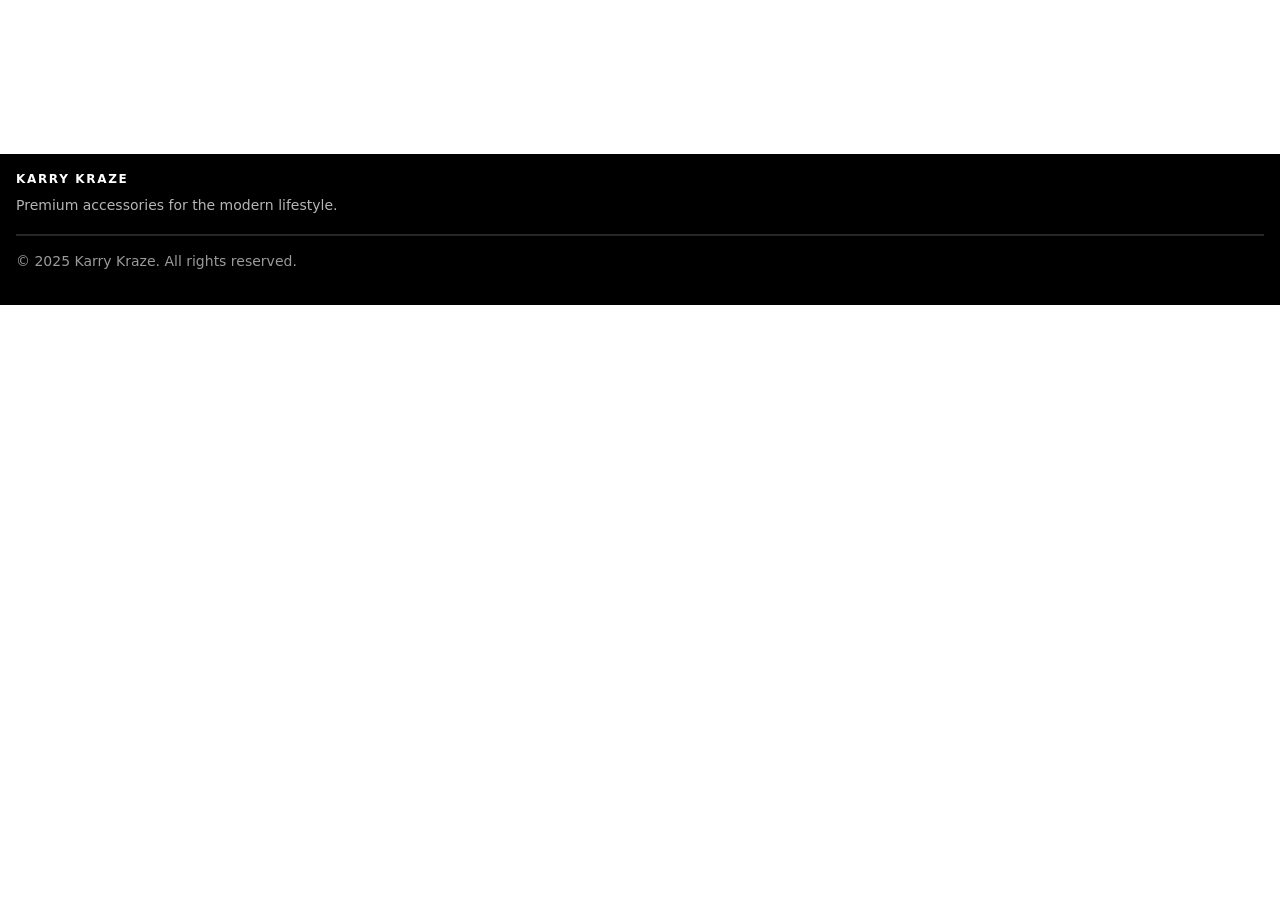
<file: index.html>
<!DOCTYPE html>
<html lang="en">
<head>
  <meta charset="UTF-8" />
  <meta name="viewport" content="width=device-width, initial-scale=1.0" />
  <title>KARRY KRAZE — Home</title>

<!-- Global theme -->
<link rel="stylesheet" href="./css/theme/base.css">
<link rel="stylesheet" href="./css/theme/components.css">

<!-- Navbar -->
<link rel="stylesheet" href="./css/components/navbar.css">

<!-- Page-specific -->
<link rel="stylesheet" href="./css/pages/index.css">
<link rel="stylesheet" href="./css/components/productCardBase.css">
<link rel="stylesheet" href="./css/components/productCardHome.css">
<link rel="stylesheet" href="./css/components/productCard99c.css">

<!-- ... -->

<script type="module" src="./js/home/index.js"></script>



</head>

<body class="kk-page kk-home">

  <!-- ✅ NAVBAR INSERT MOUNT (DO NOT REMOVE) -->
  <div id="kkNavbarMount"></div>

  <!-- =========================
       HERO / PROMO BANNER
       (Dynamic via promotions table later)
  ========================== -->
  <!-- HOME BANNER INSERT -->
<header class="kk-container">
  <div id="homeBannerMount"></div>
</header>



  <!-- =========================
       HOME CATALOG SECTION
       Categories (chips) + 10 products
  ========================== -->
<!-- ✅ HOME CATALOG INSERT MOUNT -->
<div id="kkHomeCatalogMount"></div>
<div id="kkHome99CentMount"></div>
<div id="kkHomeCategoryStripMount"></div>


  <!-- FOOTER (optional — you can reuse your catalog footer later) -->
  <footer class="kk-home-footer">
    <div class="kk-container kk-home-footer-inner">
      <div class="kk-kicker" style="color:#fff;">KARRY KRAZE</div>
      <div class="kk-sub" style="color:#b5b5b5; margin-top:8px;">
        Premium accessories for the modern lifestyle.
      </div>

      <div class="kk-home-footer-line"></div>

      <div class="kk-sub" style="color:#9a9a9a;">
        © 2025 Karry Kraze. All rights reserved.
      </div>
    </div>
  </footer>




</body>
</html>
</file>
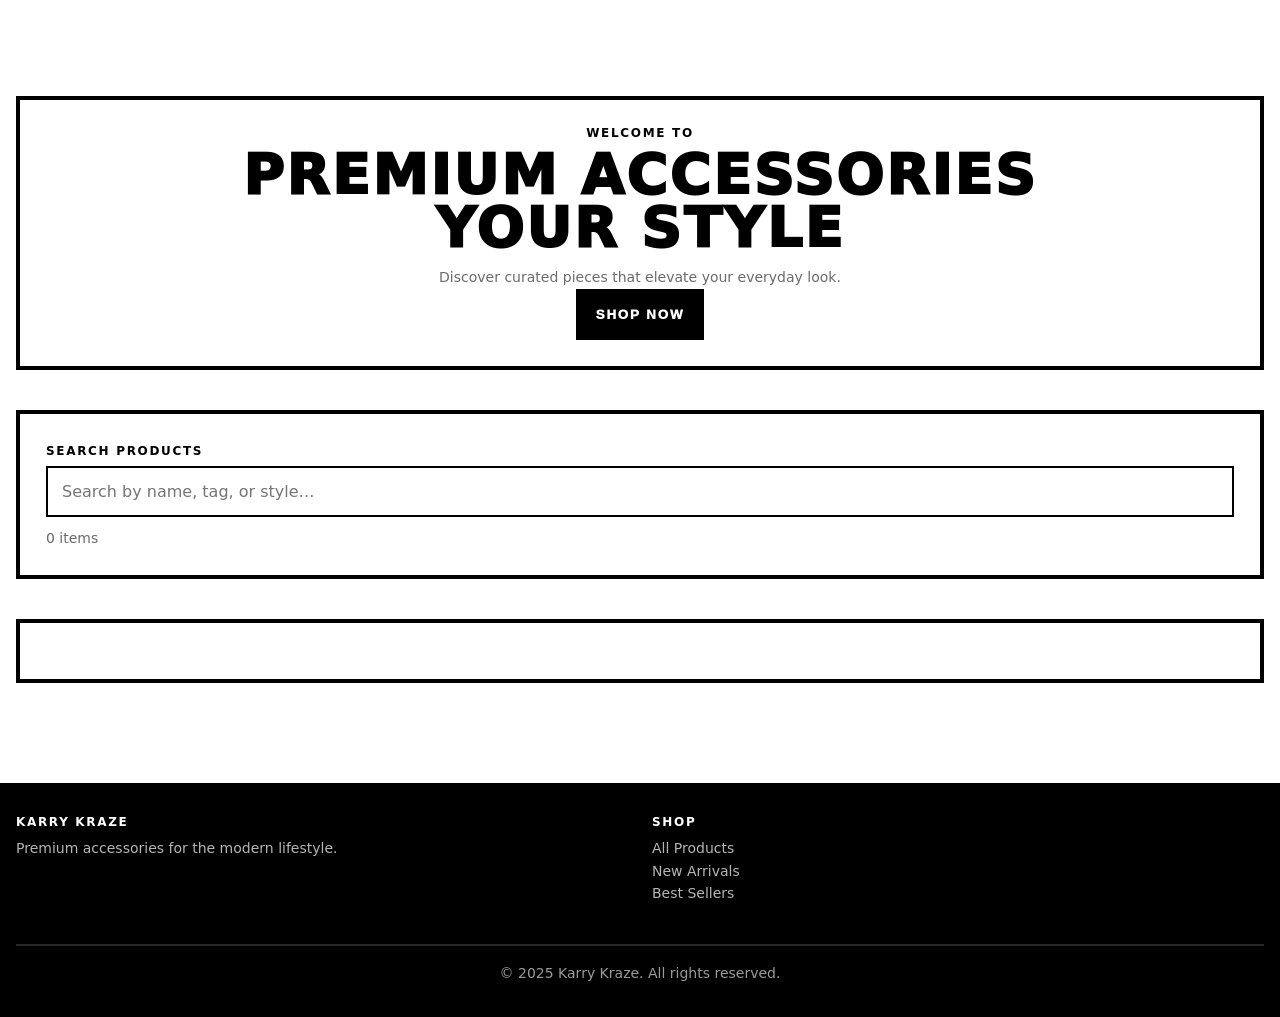
<file: pages/catalog.html>
<!DOCTYPE html>
<html lang="en">
<head>
  <meta charset="UTF-8" />
  <meta name="viewport" content="width=device-width, initial-scale=1.0" />
  <title>KARRY KRAZE — Catalog</title>

  <!-- Global theme -->
  <link rel="stylesheet" href="/css/theme/base.css">
  <link rel="stylesheet" href="/css/theme/components.css">

  <!-- Navbar (required for page_inserts/navbar.html) -->
  <link rel="stylesheet" href="/css/components/navbar.css">

  <!-- Page-specific -->
  <link rel="stylesheet" href="/css/pages/catalog.css">
</head>

<body class="kk-page">

  <!-- ✅ NAVBAR INSERT MOUNT (DO NOT REMOVE) -->
  <div id="kkNavbarMount"></div>

  <!-- HERO -->
  <section class="kk-container">
    <div class="kk-card kk-card-pad" style="text-align:center;">
      <div class="kk-kicker">Welcome to</div>

      <h1 class="kk-h1" style="margin-top:8px;">
        Premium Accessories<br />Your Style
      </h1>

      <p class="kk-sub" style="max-width:420px; margin:12px auto 0;">
        Discover curated pieces that elevate your everyday look.
      </p>

      <div class="gap-16"></div>

      <button class="kk-btn" style="max-width:260px; margin:0 auto;">
        Shop Now
      </button>
    </div>
  </section>

  <!-- SEARCH -->
  <section class="kk-container">
    <div class="kk-card kk-card-pad">
      <label class="kk-label kk-label--tight" for="catalogSearch">
        Search products
      </label>

      <input
        id="catalogSearch"
        type="search"
        class="kk-input kk-input--tight"
        placeholder="Search by name, tag, or style…"
      />

      <div id="catalogCount" class="kk-sub" style="margin-top:10px;">
        0 items
      </div>
    </div>
  </section>

  <!-- CATEGORIES -->
  <section class="kk-container">
    <div class="kk-card kk-card-pad">
      <div
        id="categoryChips"
        style="display:flex; gap:10px; overflow-x:auto; padding-bottom:4px;"
      >
        <!-- JS injects category chips -->
      </div>
    </div>
  </section>

  <!-- PRODUCT GRID -->
  <main class="kk-container">
    <div id="productGrid"></div>
  </main>

  <!-- FOOTER -->
  <footer style="background:#000; color:#fff; margin-top:40px;">
    <div class="kk-container" style="padding-top:32px; padding-bottom:32px;">
      <div
        style="
          display:grid;
          grid-template-columns: repeat(2, 1fr);
          gap:24px;
        "
      >
        <div>
          <div class="kk-kicker" style="color:#fff;">KARRY KRAZE</div>
          <p class="kk-sub" style="color:#b5b5b5; margin-top:8px;">
            Premium accessories for the modern lifestyle.
          </p>
        </div>

        <div>
          <div class="kk-kicker" style="color:#fff;">Shop</div>
          <ul style="list-style:none; padding:0; margin-top:8px;">
            <li class="kk-sub" style="color:#b5b5b5;">All Products</li>
            <li class="kk-sub" style="color:#b5b5b5;">New Arrivals</li>
            <li class="kk-sub" style="color:#b5b5b5;">Best Sellers</li>
          </ul>
        </div>
      </div>

      <div
        style="
          border-top:2px solid rgba(255,255,255,.15);
          margin-top:24px;
          padding-top:16px;
          text-align:center;
        "
      >
        <div class="kk-sub" style="color:#9a9a9a;">
          © 2025 Karry Kraze. All rights reserved.
        </div>
      </div>
    </div>
  </footer>

  <!-- Catalog logic (navbar + grid rendering) -->
  <script type="module" src="/js/catalog/index.js"></script>

</body>
</html>
</file>
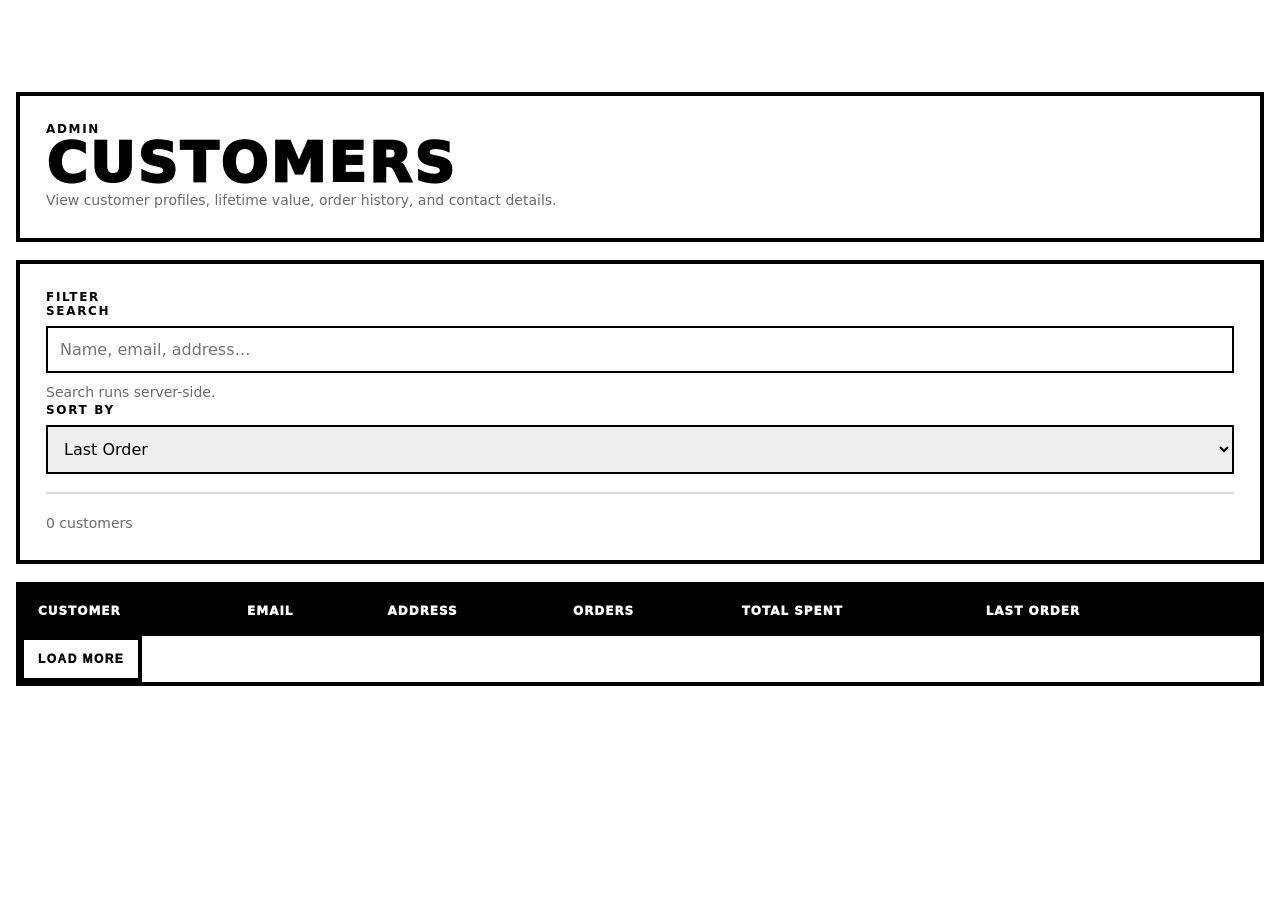
<file: pages/admin/customers.html>
<!doctype html>
<html lang="en">
<head>
  <meta charset="UTF-8" />
  <meta name="viewport" content="width=device-width, initial-scale=1.0" />
  <title>Admin · Customers</title>

  <!-- Global theme -->
  <link rel="stylesheet" href="/css/theme/base.css" />
  <link rel="stylesheet" href="/css/theme/components.css" />

  <!-- Navbar -->
  <link rel="stylesheet" href="/css/components/navbar.css" />

  <!-- Admin shared -->
  <link rel="stylesheet" href="/css/pages/admin/admin.css" />

  <!-- Page styles -->
  <link rel="stylesheet" href="/css/pages/admin/customers.css" />
</head>

<body class="kk-page kk-admin kk-admin-customers">

  <!-- NAVBAR (injected) -->
  <div id="kkNavbarMount"></div>

  <main class="kk-container">

    <!-- HEADER -->
    <section class="kk-card kk-card-pad kk-admin-header">
      <div class="kk-kicker">Admin</div>
      <h1 class="kk-h1">Customers</h1>
      <p class="kk-sub">
        View customer profiles, lifetime value, order history, and contact details.
      </p>
    </section>

    <!-- CONTROLS -->
    <section class="kk-card kk-card-pad kk-admin-controls">
      <div class="kk-kicker">Filter</div>

      <div class="kk-grid kk-grid-2">
        <div class="kk-field">
          <label class="kk-label" for="searchCustomer">Search</label>
          <input
            class="kk-input"
            id="searchCustomer"
            type="search"
            placeholder="Name, email, address…"
            autocomplete="off"
          />
          <div class="kk-sub">Search runs server-side.</div>
        </div>

        <div class="kk-field">
          <label class="kk-label" for="sortBy">Sort By</label>
          <select class="kk-input" id="sortBy">
            <option value="last_order">Last Order</option>
            <option value="total_spent">Total Spent</option>
            <option value="order_count">Order Count</option>
            <option value="name">Name</option>
          </select>
        </div>
      </div>

      <div class="kk-divider"></div>

      <div class="kk-admin-metaRow">
        <div id="customerCount" class="kk-sub">0 customers</div>
        <div id="status" class="kk-sub"></div>
      </div>
    </section>

    <!-- TABLE -->
    <section class="kk-card kk-admin-section">
      <div class="kk-admin-table-wrap">
        <table class="kk-admin-table kk-admin-customers-table" id="customersTable">
          <thead>
            <tr>
              <th>Customer</th>
              <th>Email</th>
              <th>Address</th>
              <th>Orders</th>
              <th>Total Spent</th>
              <th>Last Order</th>
              <th></th>
            </tr>
          </thead>

          <tbody id="customersRows">
            <!-- JS will inject rows -->
          </tbody>
        </table>
      </div>

      <div class="kk-admin-loadmore">
        <button id="btnLoadMore" class="kk-admin-btn" type="button">Load more</button>
        <div id="loadMoreStatus" class="kk-sub"></div>
      </div>
    </section>

  </main>

  <!-- CUSTOMER MODAL -->
  <div id="customerModal" class="kk-admin-modal" aria-hidden="true">
    <div class="kk-admin-modal-backdrop"></div>

    <div class="kk-admin-modal-stage">
      <div class="kk-admin-modal-card">

        <div class="kk-admin-modal-head">
          <div>
            <div class="kk-kicker">Customer</div>
            <h2 class="kk-h2" id="modalCustomerName">Customer Details</h2>
            <div class="kk-sub" id="modalCustomerEmail">—</div>
          </div>
          <button class="kk-admin-modal-close" id="btnCloseCustomer" type="button">✕</button>
        </div>

        <div class="kk-divider"></div>

        <div class="kk-admin-modal-body">
<div id="modalMsg" class="kk-sub"></div>

          <!-- CUSTOMER INFO -->
          <div class="kk-section-title">Customer Info</div>

          <div class="kk-grid kk-grid-2 gap-16">
            <div class="kk-field">
              <label class="kk-label">First Name</label>
              <input class="kk-input" id="fFirstName" type="text" />
            </div>

            <div class="kk-field">
              <label class="kk-label">Last Name</label>
              <input class="kk-input" id="fLastName" type="text" />
            </div>

            <div class="kk-field">
              <label class="kk-label">Email</label>
              <input class="kk-input" id="fEmail" type="email" />
            </div>

            <div class="kk-field">
              <label class="kk-label">Phone</label>
              <input class="kk-input" id="fPhone" type="tel" />
            </div>
          </div>

          <div class="kk-divider"></div>

          <!-- ADDRESS -->
          <div class="kk-section-title">Address</div>

          <div class="kk-grid kk-grid-2 gap-16">
            <div class="kk-field">
              <label class="kk-label">Street</label>
              <input class="kk-input" id="fStreet" type="text" />
            </div>

            <div class="kk-field">
              <label class="kk-label">City</label>
              <input class="kk-input" id="fCity" type="text" />
            </div>

            <div class="kk-field">
              <label class="kk-label">State</label>
              <input class="kk-input" id="fState" type="text" />
            </div>

            <div class="kk-field">
              <label class="kk-label">ZIP</label>
              <input class="kk-input" id="fZip" type="text" />
            </div>
          </div>

          <div class="kk-divider"></div>

          <!-- ORDER HISTORY -->
          <div class="kk-section-title">Order History</div>

          <div class="kk-admin-table-wrap">
            <table class="kk-admin-table kk-admin-customer-orders">
              <thead>
                <tr>
                  <th>Date</th>
                  <th>Order</th>
                  <th>Items</th>
                  <th>Total</th>
                  <th>Status</th>
                </tr>
              </thead>
              <tbody id="customerOrdersRows">
                <!-- JS inject -->
              </tbody>
            </table>
          </div>

        </div>

        <div class="kk-divider"></div>

        <div class="kk-admin-modal-foot">
          <button class="kk-admin-btn kk-admin-btn-ghost" id="btnCancelCustomer">Cancel</button>
          <button class="kk-admin-btn" id="btnSaveCustomer">Save</button>
        </div>

      </div>
    </div>
  </div>

<script type="module" src="/js/admin/customers/index.js"></script>


</body>
</html>
</file>
<file: css/theme/components.css>
/* =========================
   COMPONENTS
========================= */

a { color: inherit; text-decoration: none; }
.kk-link { text-decoration: underline; }

/* Topbar */
.kk-topbar {
  position: sticky;
  top: 0;
  z-index: 50;
  background: rgba(255,255,255,.95);
  border-bottom: var(--kk-border);
}
.kk-topbar-inner {
  max-width: 1000px;
  margin: auto;
  padding: 14px 16px;
  display: flex;
  justify-content: space-between;
  align-items: center;
}
.kk-logo img { height: 34px; }

/* Nav */
.kk-topnav {
  display: flex;
  gap: 18px;
  font-size: 12px;
  font-weight: 900;
  letter-spacing: var(--kk-track-wide);
  text-transform: uppercase;
}

/* Chips */
.kk-chip {
  font-size:0.75rem;
  border: 4px solid #000;
  font-weight: 1000;
  cursor: pointer;
}
@media (min-width: 768px) {

  .kk-chip {
    font-size: 0.95rem;
    padding: 10px 16px;
    border-width: 4px; /* keep your bold KK look */
  }
}

.kk-chip.is-active, .kk-chip.is-active:hover {
  background: #000;
  color: #fff;
}

.kk-chip:hover {
  background: var(--kk-pink);
  color: #000;
}

/* =========================
   SWATCHES (Product variants)
========================= */

.kk-swatches{
  display:flex;
  gap:14px;
  flex-wrap:wrap;
  align-items:center;
  max-width:100%;
}

.kk-swatch{
  display:inline-flex;
  align-items:center;
  gap:10px;
  cursor:pointer;
  border:0;
  background:transparent;
  padding:0;
}

.kk-swatch-dot{
  width:34px;
  height:34px;
  border:4px solid #000;
  background:#fff;
  display:inline-block;
}

/* active/selected state (JS should toggle .is-active) */
.kk-swatch.is-active .kk-swatch-dot{
  outline:4px solid #000;
  outline-offset:2px;
}

/* nice label if your JS adds it */
.kk-swatch-label{
  font-weight:900;
  letter-spacing:.06em;
  text-transform:uppercase;
  font-size:11px;
  opacity:.85;
}

/* keyboard focus */
.kk-swatch:focus-visible .kk-swatch-dot{
  outline:4px solid var(--kk-pink);
  outline-offset:2px;
}
</file>
<file: css/components/navbar.css>
/* =========================
   NAVBAR + DRAWERS
========================= */

/* IMPORTANT:
   Using FIXED instead of STICKY because sticky breaks when any ancestor
   has overflow: hidden/auto/scroll (common in layout wrappers).
*/

/* Page offset so content doesn't sit under fixed nav */
.kk-page { padding-top: 76px; } /* adjust if you change nav height */

/* Fixed, NO background */
.kk-nav {
  position: fixed;
  top: 0;
  left: 0;
  right: 0;

  z-index: 80;
  background: transparent;
  border: 0;
  pointer-events: none; /* allow only inner to click */
}

.kk-nav-inner{
  max-width: 80rem;
  margin: 0 auto;
  padding: 14px 16px;
  display: grid;
  grid-template-columns: 1fr auto 1fr;
  align-items: center;
  gap: 12px;

  pointer-events: auto; /* clickable area */
}

/* MENU / CART text buttons */
.kk-nav-btn{
  border: 0;
  background: transparent;
  padding: 8px 0;
  cursor: pointer;
  font-weight: 1000;
  letter-spacing: var(--kk-track-wide);
  text-transform: uppercase;
  font-size: 12px;
}
.kk-nav-btn:hover{ text-decoration: underline; }
.kk-nav-btn:focus{ outline: none; }
.kk-nav-btn:focus-visible{ outline: 4px solid var(--kk-pink); outline-offset: 4px; }

.kk-nav-btn[data-kk-open="menu"]{ justify-self: start; }
.kk-nav-btn[data-kk-open="cart"]{ justify-self: end; }

/* Logo centered with blurry background ONLY behind logo */
.kk-nav-logo{ justify-self: center; }
.kk-nav-logo-pill{
  display: inline-flex;
  align-items: center;
  padding: 6px 10px;
  border: 4px solid #000;
  background: rgba(255,255,255,.30);
  backdrop-filter: blur(10px);
  -webkit-backdrop-filter: blur(10px);
}
.kk-nav-logo img{ height: 34px; display: block; }

/* Cart count bubble */
.kk-cart-count{
  display: inline-flex;
  align-items: center;
  justify-content: center;
  min-width: 22px;
  height: 22px;
  margin-left: 8px;
  border: 3px solid #000;
  font-size: 11px;
  font-weight: 1000;
  background: #fff;
}

/* Overlay (dim + blur) */
.kk-overlay{
  position: fixed;
  inset: 0;
  z-index: 90;
  background: rgba(0,0,0,.35);
  backdrop-filter: blur(6px);
  -webkit-backdrop-filter: blur(6px);
}

/* Drawer base */
.kk-drawer{
  position: fixed;
  top: 0;
  bottom: 0;
  width: min(420px, 92vw);
  z-index: 100;
  background: #fff;
  border: var(--kk-border);
  transform: translateX(-110%);
  transition: transform 220ms ease;
  display: flex;
  flex-direction: column;
}
.kk-drawer--right{
  right: 0;
  left: auto;
  transform: translateX(110%);
}
.kk-drawer--left{
  left: 0;
  right: auto;
}

/* open state */
.kk-drawer.is-open.kk-drawer--left{ transform: translateX(0); }
.kk-drawer.is-open.kk-drawer--right{ transform: translateX(0); }

/* drawer header */
.kk-drawer-head{
  padding: 16px;
  border-bottom: 2px solid rgba(0,0,0,.15);
  display: flex;
  align-items: center;
  justify-content: space-between;
}
.kk-drawer-title{
  font-weight: 1000;
  letter-spacing: var(--kk-track-wide);
  text-transform: uppercase;
}

/* close button */
.kk-drawer-x{
  border: 4px solid #000;
  background: #fff;
  width: 44px;
  height: 44px;
  cursor: pointer;
  font-weight: 1000;
}
.kk-drawer-x:hover{ background:#000; color:#fff; }

/* drawer body */
.kk-drawer-body{
  padding: 16px;
  overflow: auto;
  flex: 1;
}

/* menu links */
.kk-drawer-link{
  display: block;
  padding: 14px 12px;
  border: 4px solid #000;
  margin-bottom: 12px;
  font-weight: 1000;
  letter-spacing: var(--kk-track-wide);
  text-transform: uppercase;
}
.kk-drawer-link:hover{ background:#000; color:#fff; }

/* cart */
.kk-cart-item{
  border: 2px solid rgba(0,0,0,.15);
  padding: 12px;
  margin-bottom: 12px;
}
.kk-cart-item-top{
  display: flex;
  gap: 12px;
  align-items: center;
}
.kk-cart-img{
  width: 64px;
  height: 64px;
  border: 4px solid #000;
  background: #f4f4f4;
  object-fit: cover;
}
.kk-cart-name{
  font-weight: 1000;
  letter-spacing: .06em;
  text-transform: uppercase;
  font-size: 12px;
}
.kk-cart-sub{
  font-size: 13px;
  color: var(--kk-muted);
  margin-top: 6px;
}

.kk-cart-actions{
  display: flex;
  gap: 10px;
  margin-top: 10px;
}
/* Only style the main action buttons (ex: Remove), not nested qty buttons */
.kk-cart-actions > button{
  border: 4px solid #000;
  background: #fff;
  padding: 10px 12px;
  cursor: pointer;
  font-weight: 1000;
  letter-spacing: .12em;
  text-transform: uppercase;
  font-size: 11px;
}
.kk-cart-actions > button:hover{ background:#000; color:#fff; }

.kk-cart-actions button:hover{ background:#000; color:#fff; }

.kk-cart-footer{
  margin-top: 16px;
  border-top: 2px solid rgba(0,0,0,.15);
  padding-top: 16px;
}
.kk-cart-row{
  display: flex;
  justify-content: space-between;
  align-items: baseline;
  margin-bottom: 12px;
  font-weight: 1000;
}
/* =========================
   ADMIN PAGE OVERRIDES
   (no inline CSS, no JS hacks)
========================= */

/* Hide admin-only items everywhere by default */
.kk-admin-only {
  display: none;
}

/* Show admin menu section only on admin pages */
body.kk-admin .kk-admin-only {
  display: block;
}

/* Hide cart trigger + cart drawer on admin pages */
body.kk-admin .kk-nav-btn[data-kk-open="cart"] {
  display: none !important;
}

body.kk-admin .kk-drawer[data-kk-drawer="cart"] {
  display: none !important;
}

/* =========================
   CART QTY CONTROLS
========================= */

.kk-qty{
  display: inline-flex;
  align-items: center;
  gap: 8px;
}

.kk-qty-btn{
  border: 4px solid #000;
  background: #fff;
  width: 44px;
  height: 44px;
  cursor: pointer;
  font-weight: 1000;
  letter-spacing: .12em;
  text-transform: uppercase;
  font-size: 16px;
  line-height: 1;
  display: inline-flex;
  align-items: center;
  justify-content: center;
}

.kk-qty-btn:hover{ background:#000; color:#fff; }

.kk-qty-num{
  min-width: 28px;
  text-align: center;
  font-weight: 1000;
  letter-spacing: .06em;
}

/* =========================
   CART PROMO LINES
========================= */

.kk-cart-promos{
  border-top: 2px solid rgba(0,0,0,.15);
  padding-top: 10px;
  margin-top: 10px;
  margin-bottom: 10px;
}

.kk-promo-line{
  display: flex;
  justify-content: space-between;
  align-items: baseline;
  gap: 12px;
  margin: 6px 0;
  font-size: 13px;
}

.kk-promo-label{
  min-width: 0;
  opacity: .9;
  overflow: hidden;
  text-overflow: ellipsis;
  white-space: nowrap;
}

.kk-discount-amount{
  font-weight: 1000;
  color: #16a34a;
  white-space: nowrap;
}
</file>
<file: css/pages/index.css>
/* =========================
   KARRY KRAZE — HOME PAGE
   /css/pages/index.css
========================= */

.is-hidden { display: none !important; }

/* Keep your base container spacing; hero looks better with extra top room */
.kk-home .kk-container {
  padding-top: 18px;
}

/* =========================
   HERO / PROMO BANNER
========================= */

.kk-hero {
  position: relative;
  overflow: hidden;
  border: var(--kk-border);
  background: #fff;
  min-height: 320px;
}

.kk-hero-media {
  position: absolute;
  inset: 0;

  /* fallback gradient (shows if no image/video is loaded) */
  background:
    radial-gradient(circle at 22% 30%, rgba(245,143,134,.65) 0%, rgba(245,143,134,0) 42%),
    radial-gradient(circle at 80% 70%, rgba(246,220,198,.85) 0%, rgba(246,220,198,0) 48%),
    linear-gradient(120deg, #ffffff 0%, #ffffff 38%, rgba(245,143,134,.35) 38%, rgba(246,220,198,.55) 100%);
}

/* Vignette for readability */
.kk-hero-media::before {
  content: "";
  position: absolute;
  inset: 0;
  background: linear-gradient(
    to bottom,
    rgba(0,0,0,0.25),
    rgba(0,0,0,0.40)
  );
  pointer-events: none;
}

/* subtle pattern so it doesn’t feel “blank” */
.kk-hero-media::after {
  content: "";
  position: absolute;
  inset: 0;
  background-image:
    repeating-linear-gradient(
      45deg,
      rgba(0,0,0,.06) 0px,
      rgba(0,0,0,.06) 1px,
      transparent 1px,
      transparent 10px
    );
  opacity: .35;
  pointer-events: none;
}

/* Shared media rules */
.kk-hero-img,
.kk-hero-video {
  width: 100%;
  height: 100%;
  object-fit: cover;
  display: block;
}

.kk-hero-video {
  background: #000;
}

.kk-hero-overlay {
  position: relative;
  z-index: 2;
  min-height: 320px;

  display: flex;
  flex-direction: column;
  justify-content: flex-end;

  /* you wanted no white gradient */
  background: transparent;
}

.kk-hero-top {
  display: flex;
  justify-content: space-between;
  align-items: flex-start;
  gap: 14px;
}

.kk-hero-title {
  margin: 10px 0 0;
  max-width: 22ch;
}

.kk-hero-sub {
  margin: 10px 0 0;
  max-width: 52ch;
}

.kk-hero-actions {
  margin-top: 16px;
  display: flex;
  align-items: center;
  gap: 14px;
  flex-wrap: wrap;
}

.kk-hero-btn {
  display: inline-flex;
  justify-content: center;
  align-items: center;
  text-align: center;
  min-width: 220px;
}

.kk-hero-link {
  font-weight: 900;
  letter-spacing: var(--kk-track-wide);
  text-transform: uppercase;
  font-size: 12px;
  color: #fff;
  text-shadow: 0 1px 2px rgba(0,0,0,.6);
}

.kk-hero-link:hover {
  text-decoration: underline;
}

/* HERO TEXT – WHITE + SHADOW */
.kk-hero-title,
.kk-hero-sub,
.kk-hero-overlay .kk-kicker {
  color: #ffffff;
  text-shadow:
    0 2px 6px rgba(0, 0, 0, 0.55),
    0 1px 2px rgba(0, 0, 0, 0.35);
}

/* =========================
   HOME CATALOG SECTION
========================= */

.kk-home-section {
  margin-top: 28px;
}

.kk-home-section-head {
  display: flex;
  justify-content: space-between;
  align-items: flex-end;
  gap: 14px;
  margin-bottom: 14px;
}

.kk-home-viewall {
  font-weight: 900;
  letter-spacing: var(--kk-track-wide);
  text-transform: uppercase;
  font-size: 12px;
}

/* chips container */
.kk-home-chips-wrap {
  margin-top: 4px;
}

.kk-home-chips {
  display: flex;
  gap: 7px;
  overflow-x: auto;
  padding-bottom: 6px;
  -webkit-overflow-scrolling: touch;
}

@media (min-width: 768px) {

  .kk-home-chips {
    gap: 12px;
    padding-bottom: 10px;
    overflow-x: visible; /* no scrolling on desktop */
  }
}

.kk-home-chips::-webkit-scrollbar {
  height: 10px;
}
.kk-home-chips::-webkit-scrollbar-thumb {
  background: rgba(0,0,0,.18);
  border-radius: 999px;
}

/* =========================
   PRODUCT GRID (10 items)
   Desktop: 5 columns
   Mobile: 2 columns
========================= */

.kk-home-grid {
  display: grid;
  gap: 14px;
  grid-template-columns: repeat(5, minmax(0, 1fr));
}

/* Your newer preference: no card background/border */
.kk-home-card {
  background: transparent;
  border: none;
  overflow: hidden;
  display: flex;
  flex-direction: column;
  min-height: 100%;
}

.kk-home-thumb {
  aspect-ratio: 1 / 1;
  background:
    linear-gradient(135deg, rgba(0,0,0,.06), rgba(0,0,0,0)),
    radial-gradient(circle at 28% 30%, rgba(245,143,134,.35), rgba(245,143,134,0) 45%),
    radial-gradient(circle at 70% 75%, rgba(246,220,198,.55), rgba(246,220,198,0) 55%),
    #fff;
}

.kk-home-card-body {
  padding: 12px;
  display: flex;
  flex-direction: column;
  gap: 10px;
  flex: 1;
  text-align: left;
}

.kk-home-card-title {
  font-weight: 1000;
  letter-spacing: .04em;
  text-transform: uppercase;
  font-size: 16px;
  line-height: 1.2;
}

.kk-home-card-sub {
  font-size: 12px;
  line-height: 1.45;
}

.kk-home-card-foot {
  margin-top: auto;
  display: flex;
  justify-content: space-between;
  align-items: center;
  gap: 10px;
}

.kk-home-price {
  font-weight: 500;
  letter-spacing: .06em;
  text-transform: uppercase;
  font-size: 20px;
}

/* CTA row */
.kk-home-more {
  margin-top: 16px;
  display: flex;
  justify-content: center;
}

/* =========================
   Variant Swatches (Squares)
========================= */

.kk-home-variants {
  display: flex;
  gap: 8px;
  margin-top: 4px;
  justify-content: flex-start;
}

.kk-home-variant-dot {
  width: 22px;
  height: 18px;
  border: 2px solid #000;
  background: #fff;
  display: inline-block;
}

/* Out of stock */
.kk-home-variant-dot.is-oos {
  opacity: 0.35;
  position: relative;
}

.kk-home-variant-dot.is-oos::after {
  content: "";
  position: absolute;
  inset: 0;
  border-top: 2px solid #000;
  transform: rotate(-45deg);
  transform-origin: center;
}

/* +N indicator */
.kk-home-variant-more {
  font-weight: 900;
  font-size: 11px;
  padding: 0 6px;
  border: 2px solid #000;
  background: #fff;
}

/* =========================
   HOME SECTION — PLAIN MODE
   (no card, no border)
========================= */

.kk-home-section--plain {
  background: transparent;
  border: none;
  padding: 0;
}

/* =========================
   FOOTER
========================= */

.kk-home-footer {
  background: #000;
  margin-top: 40px;
}

.kk-home-footer-inner {
  padding-top: 32px;
  padding-bottom: 32px;
}

.kk-home-footer-line {
  border-top: 2px solid rgba(255,255,255,.15);
  margin: 18px 0 14px;
}

/* =========================
   RESPONSIVE
========================= */

@media (max-width: 920px) {
  .kk-home-grid {
    grid-template-columns: repeat(4, minmax(0, 1fr));
  }
}

@media (max-width: 720px) {
  .kk-hero,
  .kk-hero-overlay {
    min-height: 360px;
  }

  /* Mobile layout requested: 2 columns */
  .kk-home-grid {
    grid-template-columns: repeat(2, minmax(0, 1fr));
  }

  .kk-hero-btn {
    width: 100%;
    min-width: 0;
  }

  .kk-hero-actions {
    gap: 10px;
  }
}


/* =========================
   Home Category Strip (Pic #2 style + superscript count)
========================= */

.kk-home-catstrip { margin-top: 22px; }

.kk-home-catstrip-head{
    
  display:flex;
  justify-content:space-between;
  align-items:baseline;
  gap:12px;
  margin-bottom:10px;
}

.kk-home-catstrip-title{
    text-transform: uppercase;
  margin:0;
  font-size:18px;
  font-weight:900;
  letter-spacing:.04em;
}

.kk-home-catstrip-track{
  display:grid;
  grid-auto-flow:column;

  /* card width controls how many show */
  grid-auto-columns: 300px;
  gap:14px;

  overflow-x:auto;
  padding: 6px 2px 10px;
  scroll-snap-type:x mandatory;
  -webkit-overflow-scrolling:touch;
}

.kk-home-catstrip-track::-webkit-scrollbar { height: 8px; }
.kk-home-catstrip-track::-webkit-scrollbar-thumb { background: rgba(0,0,0,.2); }

/* Card */
.kk-home-catcard{
  position:relative;
  scroll-snap-align:start;
  text-decoration:none;
  color:#fff;
  display:block;

  /* taller like pic #2 */
  aspect-ratio: 10 / 14;

  overflow:hidden;
}

.kk-home-catcard img{
  width:100%;
  height:100%;
  object-fit:cover;
  display:block;
  filter: contrast(1.05);
}

/* Strong overlay for readable text (pic #2 look) */
.kk-home-catcard::after{
  content:"";
  position:absolute;
  inset:0;
  background: linear-gradient(
    to top,
    rgba(0,0,0,.78) 0%,
    rgba(0,0,0,.32) 48%,
    rgba(0,0,0,.10) 72%,
    rgba(0,0,0,0) 100%
  );
  pointer-events:none;
}

.kk-home-catcard-label {
  position: absolute;
  left: 50%;
  bottom: 16px;
  transform: translateX(-50%);
  z-index: 2;

  display: flex;
  flex-direction: column;
  gap: 3px;

  text-align: center;
  text-transform: uppercase;
  text-shadow: 0 4px 14px rgba(0,0,0,.72);
  letter-spacing: 0.12em;
  padding: 6px 10px;
}



.kk-home-catcard-allrow{
  display:flex;
  align-items:flex-start;
  gap:6px;
  line-height: 1;
}

.kk-home-catcard-all{
  font-weight: 900;
  letter-spacing: .09em;
  font-size: 23px;
  opacity: .95;
}

/* Superscript count (top-right of "All") */
.kk-home-catcard-count{
  font-weight: 900;
  letter-spacing: .08em;
  font-size: 21px;
  opacity: .95;
  transform: translateY(-5px); /* slightly higher like pic */
}

.kk-home-catcard-name{
  font-weight: 200;
  letter-spacing: .06em;
  font-size: 1.5rem;
  line-height: 1.02; /* tighter */
}
/* Smooth feel */
.kk-home-catstrip-track{
  scroll-behavior: smooth;
}

/* Hover polish (desktop only) */
@media (hover:hover) and (pointer:fine) {
  .kk-home-catcard{
    transition: transform .18s ease, box-shadow .18s ease;
    will-change: transform;
  }

  .kk-home-catcard img{
    transition: transform .35s ease;
    will-change: transform;
  }

  .kk-home-catcard:hover{
    transform: translateY(-4px);
    box-shadow: 0 18px 40px rgba(0,0,0,.22);
  }

  .kk-home-catcard:hover img{
    transform: scale(1.06);
  }
}
.kk-home-catstrip-track{
  padding: 0px 14px 10px; /* gives side padding so first/last card breathe */
}
</file>
<file: css/components/productCardBase.css>
/* /css/components/productCardBase.css
   Shared baseline styles for all product cards
*/

.kk-pcard {
  display: block;
  text-decoration: none;
  color: inherit;
}

.kk-pcard-media {
  width: 100%;
  aspect-ratio: 1 / 1;
  background: rgba(0,0,0,.04);
  overflow: hidden;
}

.kk-pcard-media img {
  width: 100%;
  height: 100%;
  object-fit: cover;
  display: block;
}

.kk-pcard-body {
  padding-top: 10px;
}

.kk-pcard-name {
  margin: 0;
  font-weight: 600;
  letter-spacing: .01em;
  line-height: 1.2;
}

.kk-pcard-price {
  margin-top: 6px;
  font-weight: 950;
  letter-spacing: .02em;
}

.kk-pcard-variants {
  margin-top: 8px;
  display: flex;
  gap: 8px;
  flex-wrap: wrap;
}

/* square swatches */
.kk-pcard-swatch {
  width: 18px;
  height: 18px;
  border: 2px solid rgba(0,0,0,.25);
  background: #fff;
  display: inline-block;
}

.kk-pcard-swatch.is-oos {
  opacity: .35;
}

.kk-pcard-more {
  font-size: 12px;
  font-weight: 900;
  opacity: .7;
  line-height: 18px;
  padding: 0 6px;
  border: 2px solid rgba(0,0,0,.18);
}
</file>
<file: css/components/productCardHome.css>
/* /css/components/productCardHome.css
   Home grid product card typography (LARGER)
*/

.kk-pcard-home .kk-pcard-name {
  font-size: 20px;
}

.kk-pcard-home .kk-pcard-price {
  font-size: 16px;
}

/* make swatches slightly larger on home grid */
.kk-pcard-home .kk-pcard-swatch {
  width: 24px;
  height: 20px;
}

/* a little more breathing room */
.kk-pcard-home .kk-pcard-body {
  padding-top: 12px;
}
</file>
<file: css/components/productCard99c.css>
/* =========================================================
   /css/pages/index.css  (or wherever your home CSS lives)
   99¢ Picks section (no arrows) + 99¢ card tweaks
   Works with: .kk-pcard .kk-pcard-99c markup
========================================================= */

/* -------------------------
   99¢ Slider Section (NO ARROWS)
-------------------------- */

.kk-home-99c {
  margin-top: 22px;
}

.kk-home-99c-head {
  display: flex;
  align-items: baseline;
  justify-content: space-between;
  gap: 12px;
  margin-bottom: 10px;
}

.kk-home-99c-title {
    text-transform: uppercase;
  margin: 0;
  font-size: 18px;
  letter-spacing: 0.04em;
  font-weight: 900;
}

.kk-home-99c-sub {
  margin: 0;
  opacity: 0.7;
}

/* Track behaves like your category strip:
   - Mobile shows ~2 items
   - Desktop shows ~3 items
   - Scrollbar visible and styled
*/
.kk-home-99c-track {
  display: grid;
  grid-auto-flow: column;

  /* 2 visible on mobile */
  grid-auto-columns: calc((100% - 14px) / 2);

  gap: 14px;
  overflow-x: auto;
  padding: 6px 2px 10px;

  scroll-snap-type: x mandatory;
  -webkit-overflow-scrolling: touch;
}

/* Same scrollbar vibe as category strip */
.kk-home-99c-track::-webkit-scrollbar {
  height: 8px;
}
.kk-home-99c-track::-webkit-scrollbar-thumb {
  background: rgba(0, 0, 0, 0.2);
}

/* snap cards nicely */
.kk-home-99c-track > * {
  scroll-snap-align: start;
}

/* Desktop: 3 visible */
@media (min-width: 900px) {
  .kk-home-99c-track {
    grid-auto-columns: calc((100% - (14px * 2)) / 3);
  }
}

/* Empty state */
.kk-home-99c-empty.is-hidden {
  display: none;
}

/* -------------------------
   99¢ Product Card Visuals
   (overrides the shared product card)
-------------------------- */

.kk-pcard-99c .kk-pcard-body {
  padding-top: 8px;
}

.kk-pcard-99c .kk-pcard-name {
  font-size: 13px;
  font-weight: 900;
  line-height: 1.2;
}

.kk-pcard-99c .kk-pcard-price {
  margin-top: 4px;
  font-size: 15px;
  font-weight: 1000;
  letter-spacing: 0.02em;
}
</file>
<file: css/pages/catalog.css>
/* =========================
   CATALOG PAGE
========================= */

/* ---------- Layout helpers ---------- */
#categoryChips {
  display: flex;
  gap: 10px;
  overflow-x: auto;
  padding-bottom: 6px;
  -webkit-overflow-scrolling: touch;
}
#categoryChips::-webkit-scrollbar { height: 8px; }
#categoryChips::-webkit-scrollbar-thumb { background: rgba(0,0,0,.15); }

/* ---------- Grid ---------- */
#productGrid {
  display: grid;
  grid-template-columns: repeat(2, minmax(0, 1fr));
  gap: 14px;
}

/* 3-col on medium screens, 4-col on large */
@media (min-width: 760px) {
  #productGrid { grid-template-columns: repeat(3, minmax(0, 1fr)); gap: 16px; }
}
@media (min-width: 1024px) {
  #productGrid { grid-template-columns: repeat(4, minmax(0, 1fr)); gap: 18px; }
}

/* ---------- Product Card ---------- */
.kk-product {
  border: var(--kk-border);
  background: #fff;
  display: flex;
  flex-direction: column;
  min-width: 0;
  transform: translateZ(0);
}

.kk-product:focus-within {
  outline: 4px solid var(--kk-pink);
  outline-offset: 2px;
}

/* Media block */
.kk-product-media {
  position: relative;
  aspect-ratio: 1 / 1.15;
  overflow: hidden;
  background: #f5f5f5;
  border-bottom: var(--kk-border);
}

.kk-product-media img {
  width: 100%;
  height: 100%;
  object-fit: cover;
  display: block;
  transform: scale(1);
  transition: transform .22s ease;
}

/* Hover zoom (desktop) */
@media (hover: hover) and (pointer: fine) {
  .kk-product:hover .kk-product-media img { transform: scale(1.03); }
}

/* ---------- Body ---------- */
.kk-product-body {
  padding: 12px;
  display: grid;
  gap: 8px;
}

/* Name + meta */
.kk-product-title {
  font-weight: 1000;
  letter-spacing: .04em;
  text-transform: uppercase;
  font-size: 12px;
  line-height: 1.2;
}

.kk-product-sub {
  font-size: 12px;
  color: var(--kk-muted);
  line-height: 1.35;
}

/* Price row */
.kk-price-row {
  display: flex;
  align-items: baseline;
  justify-content: space-between;
  gap: 10px;
}

.kk-price {
  font-weight: 1000;
  letter-spacing: .06em;
  font-size: 13px;
}

.kk-badge {
  border: 3px solid #000;
  padding: 6px 8px;
  font-size: 10px;
  font-weight: 1000;
  letter-spacing: .12em;
  text-transform: uppercase;
  white-space: nowrap;
}
.kk-badge--pink {
  background: var(--kk-pink);
}

/* Tags row */
.kk-tags {
  display: flex;
  flex-wrap: wrap;
  gap: 6px;
}

.kk-tag {
  border: 2px solid #000;
  padding: 4px 6px;
  font-size: 10px;
  font-weight: 1000;
  letter-spacing: .10em;
  text-transform: uppercase;
  background: #fff;
}

/* ---------- Swatches (optional under cards) ---------- */
.kk-product .kk-swatches {
  gap: 10px;               /* slightly tighter in cards */
}

.kk-product .kk-swatch-dot {
  width: 24px;
  height: 24px;
  border-width: 3px;
}

/* ---------- “Tap” affordance for mobile ---------- */
@media (max-width: 420px) {
  #productGrid { gap: 12px; }
  .kk-product-body { padding: 10px; gap: 7px; }
  .kk-product-title { font-size: 11px; }
  .kk-price { font-size: 12px; }
}

/* ---------- Search card tightening (optional) ---------- */
.kk-label--tight { margin-bottom: 8px; display: inline-block; }
.kk-input--tight { padding: 14px; }

/* ---------- Footer grid fix on small screens ---------- */
footer .kk-container > div[style*="grid-template-columns"] {
  grid-template-columns: 1fr !important;
}
@media (min-width: 760px) {
  footer .kk-container > div[style*="grid-template-columns"] {
    grid-template-columns: repeat(2, 1fr) !important;
  }
}
</file>
<file: css/pages/admin/admin.css>
/* =========================
   ADMIN (SHARED)
   Used by every admin page
========================= */

.kk-page.kk-admin,
.kk-page.kk-admin-home,
.kk-page.kk-admin-products {
  /* navbar.css already adds .kk-page padding-top */
  min-height: 100vh;
}

/* Slightly tighter container spacing for admin pages */
.kk-admin .kk-container,
.kk-admin-home .kk-container,
.kk-admin-products .kk-container {
  padding-top: 16px;
}

/* Admin page header card */
.kk-admin-header {
  margin-bottom: 18px;
}

/* Section spacing helpers */
.kk-admin-section {
  margin-top: 18px;
}

.kk-admin-section .kk-section-title {
  margin-bottom: 10px;
}

/* ---------- Admin grid cards ---------- */
.kk-admin-grid {
  display: grid;
  grid-template-columns: 1fr;
  gap: 12px;
}

@media (min-width: 900px) {
  .kk-admin-grid {
    grid-template-columns: repeat(2, 1fr);
    gap: 14px;
  }
}

/* Card link button (dashboard tiles) */
.kk-admin-tile {
  display: block;
  text-decoration: none;
  color: inherit;
  border: var(--kk-border);
  background: var(--kk-white);
}

.kk-admin-tile-inner {
  padding: 16px;
}

.kk-admin-tile:hover {
  background: #000;
  color: #fff;
}

.kk-admin-tile:hover .kk-admin-tile-sub {
  color: rgba(255, 255, 255, 0.8);
}

.kk-admin-tile-kicker {
  font-weight: 1000;
  letter-spacing: var(--kk-track-wide);
  text-transform: uppercase;
  font-size: 12px;
}

.kk-admin-tile-title {
  margin-top: 10px;
  font-weight: 1000;
  letter-spacing: .06em;
  text-transform: uppercase;
  font-size: 16px;
  line-height: 1.15;
}

.kk-admin-tile-sub {
  margin-top: 8px;
  color: var(--kk-muted);
  font-size: 13px;
  line-height: 1.45;
}

/* ---------- Admin “pill” badges ---------- */
.kk-admin-badge {
  display: inline-flex;
  align-items: center;
  gap: 8px;
  border: 3px solid #000;
  padding: 6px 10px;
  font-size: 11px;
  font-weight: 1000;
  letter-spacing: .12em;
  text-transform: uppercase;
  background: #fff;
}

/* ---------- Admin buttons (matches theme) ---------- */
.kk-admin-btn {
  border: 4px solid #000;
  background: #fff;
  color: #000;
  padding: 12px 14px;
  cursor: pointer;
  font-weight: 1000;
  letter-spacing: .12em;
  text-transform: uppercase;
  font-size: 12px;
}

.kk-admin-btn:hover {
  background: #000;
  color: #fff;
}

/* This is for your injected navbar Logout button (id="btnLogout") */
#btnLogout.kk-btn,
#btnLogout.kk-admin-btn {
  width: 100%;
}

/* ---------- Admin tables ---------- */
.kk-admin-table-wrap {
  overflow: auto;
  border: var(--kk-border);
  background: #fff;
}
.kk-admin-table { width: 100%; }
@media (min-width: 901px){
  .kk-admin-table { min-width: 920px; }
}

.kk-admin-table {
  width: 100%;
  border-collapse: collapse;
}

.kk-admin-table thead {
  background: #000;
  color: #fff;
}

.kk-admin-table th {
  text-align: left;
  padding: 14px;
  font-weight: 1000;
  letter-spacing: .08em;
  text-transform: uppercase;
  font-size: 12px;
}

.kk-admin-table td {
  padding: 14px;
  border-top: 2px solid rgba(0,0,0,.12);
  vertical-align: top;
  font-size: 14px;
}

.kk-admin-table td:last-child,
.kk-admin-table th:last-child {
  text-align: right;
}

/* ---------- Admin modal base ---------- */
.kk-admin-modal {
  position: fixed;
  inset: 0;
  z-index: 120; /* above drawers */
  display: none;
}

.kk-admin-modal.is-open {
  display: block;
}

.kk-admin-modal-backdrop {
  position: absolute;
  inset: 0;
  background: rgba(0,0,0,.55);
}

.kk-admin-modal-panel {
  position: absolute;
  inset: 0;
  display: flex;
  align-items: flex-start;
  justify-content: center;
  padding: 16px;
  overflow: auto;
}

/* Alternative layout for stage (centered grid) */
.kk-admin-modal-stage {
  position: relative;
  height: 100%;
  display: grid;
  place-items: center;
  padding: 16px;
}

.kk-admin-modal-card {
  width: min(920px, 100%);
  max-height: 85vh;
  overflow: auto;
  background: #fff;
  border: var(--kk-border);
}

/* Panel variant card */
.kk-admin-modal-panel .kk-admin-modal-card {
  width: 100%;
  max-width: 980px;
  margin-top: 16px;
  max-height: none;
}

.kk-admin-modal-head {
  display: flex;
  align-items: center;
  justify-content: space-between;
  padding: 14px 16px;
  border-bottom: 2px solid rgba(0,0,0,.15);
}

.kk-admin-modal-body {
  padding: 14px 16px;
}

.kk-admin-modal-foot {
  padding: 14px 16px;
  border-top: 2px solid rgba(0,0,0,.15);
  display: flex;
  align-items: center;
  justify-content: space-between;
  gap: 12px;
  flex-wrap: wrap;
}
.kk-page.kk-admin,
.kk-page.kk-admin-home,
.kk-page.kk-admin-products,
.kk-page.kk-admin-productcalc {
  min-height: 100vh;
}

.kk-admin .kk-container,
.kk-admin-home .kk-container,
.kk-admin-products .kk-container,
.kk-admin-productcalc .kk-container {
  padding-top: 16px;
}
</file>
<file: css/pages/admin/customers.css>
/* =========================
   ADMIN · CUSTOMERS
========================= */

.kk-admin-customers .kk-admin-controls {
  margin-bottom: 18px;
}

/* Customers table tweaks */
.kk-admin-customers-table td:last-child,
.kk-admin-customers-table th:last-child {
  text-align: right;
  white-space: nowrap;
}

/* Customer name emphasis */
.kk-admin-customer-name {
  font-weight: 900;
}

/* Address column tighter line-height */
.kk-admin-customer-address {
  font-size: 13px;
  line-height: 1.45;
  color: var(--kk-muted);
}

/* Order history table inside modal */
.kk-admin-customer-orders th {
  font-size: 11px;
}

.kk-admin-customer-orders td {
  font-size: 13px;
}

/* Mobile polish */
@media (max-width: 768px) {
  .kk-admin-customers-table th:nth-child(3),
  .kk-admin-customers-table td:nth-child(3) {
    display: none; /* hide address on very small screens */
  }
}
</file>
<file: css/theme/base.css>
/* =========================
   KARRY KRAZE — BASE (LEAN)
   Keep: tokens + reset + core primitives
   Use Tailwind for spacing/grid/layout utilities.
========================= */

:root {
  --kk-black: #000;
  --kk-white: #fff;
  --kk-pink: #f58f86;
  --kk-peach: #f6dcc6;
  --kk-muted: #6b6b6b;

  --kk-border-w: 4px;
  --kk-border: var(--kk-border-w) solid var(--kk-black);

  --kk-font: ui-sans-serif, system-ui, -apple-system, "Segoe UI", Roboto, Arial;
  --kk-track-wide: 0.14em;
}

/* ---------- Reset / Base ---------- */
*,
*::before,
*::after { box-sizing: border-box; }

html, body {
  margin: 0;
  width: 100%;
  min-height: 100%;
  overflow-x: hidden;
}

body {
  font-family: var(--kk-font);
  color: var(--kk-black);
  background: var(--kk-white);
}

a { color: inherit; text-decoration: none; }
a:hover { text-decoration: underline; }

/* Page background helper (navbar.css also uses .kk-page for padding-top) */
.kk-page { background: var(--kk-white); }

/* ---------- Layout Primitive ---------- */
.kk-container {
  max-width: 80rem;
  margin: 0 auto;
  padding: 20px 16px;
}

/* ---------- Typography Primitives ---------- */
.kk-kicker {
  font-size: 12px;
  font-weight: 900;
  letter-spacing: var(--kk-track-wide);
  text-transform: uppercase;
}

.kk-h1 {
  font-weight: 1000;
  letter-spacing: 0.04em;
  text-transform: uppercase;
  font-size: clamp(32px, 6vw, 56px);
  line-height: 0.95;
  margin: 0;
}

.kk-sub {
  font-size: 14px;
  color: var(--kk-muted);
  line-height: 1.6;
  margin: 0;
}

/* ---------- Card Primitive ---------- */
.kk-card {
  border: var(--kk-border);
  background: #fff;
}

.kk-card-pad { padding: 26px; }

/* ---------- Button Primitive ---------- */
.kk-btn {
  border: var(--kk-border);
  background: #000;
  color: #fff;
  padding: 14px 16px;
  font-weight: 1000;
  letter-spacing: var(--kk-track-wide);
  text-transform: uppercase;
  cursor: pointer;
}

.kk-btn:hover {
  background: var(--kk-pink);
  color: #000;
}

.kk-btn:focus { outline: none; }
.kk-btn:focus-visible { outline: 4px solid var(--kk-pink); outline-offset: 4px; }

/* ---------- Form Primitives ---------- */
.kk-label {
  font-size: 12px;
  font-weight: 900;
  letter-spacing: var(--kk-track-wide);
  text-transform: uppercase;
}

.kk-input {
  width: 100%;
  border: 2px solid #000;
  padding: 12px;
  font: inherit;
}

.kk-field {
  display: flex;
  flex-direction: column;
  gap: 8px;
}

/* ---------- Simple Content Helpers ---------- */
.kk-section-title {
  font-weight: 1000;
  letter-spacing: 0.08em;
  text-transform: uppercase;
  font-size: 14px;
  margin: 0;
}

.kk-divider {
  margin: 18px 0;
  border-top: 2px solid rgba(0, 0, 0, 0.15);
}
</file>
